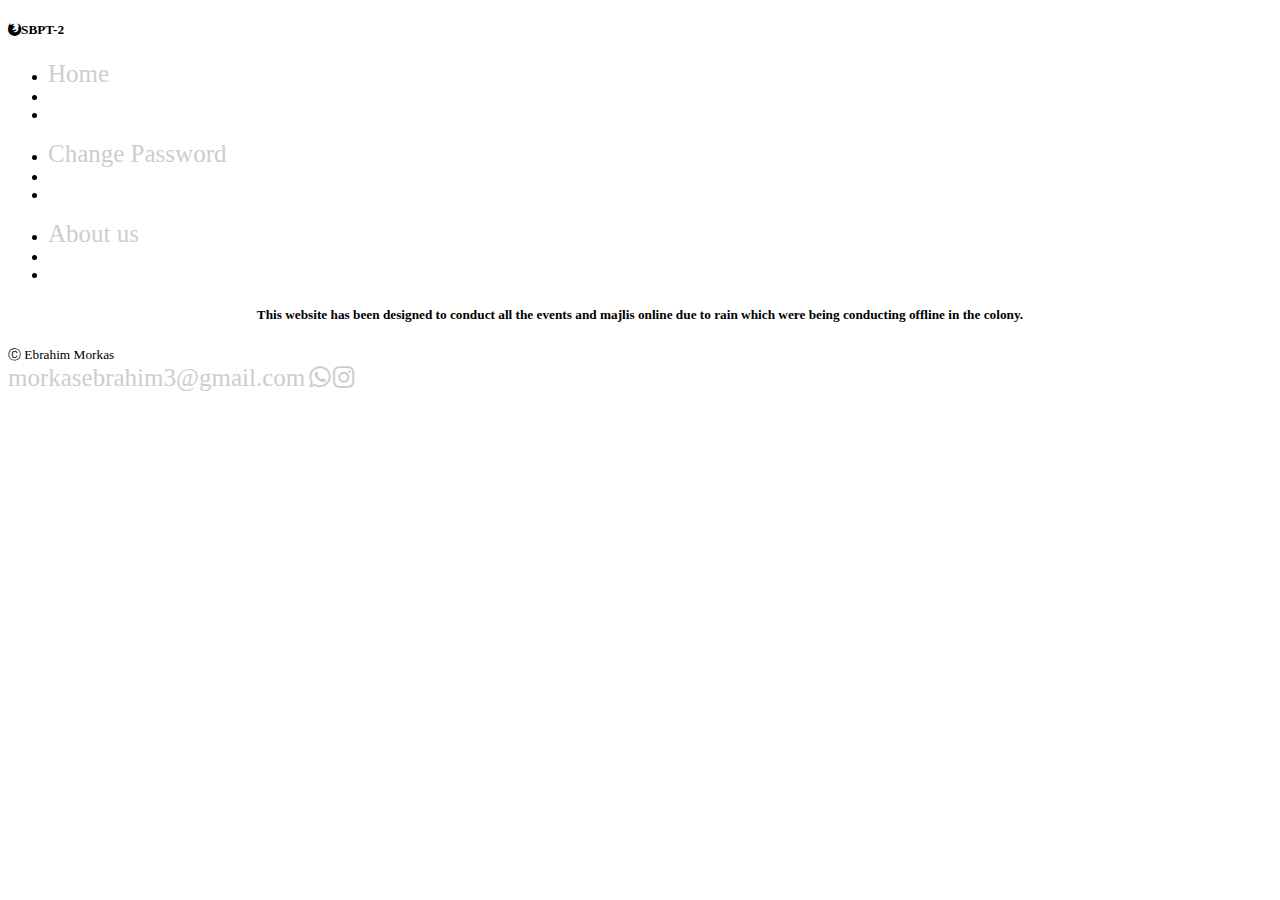
<file: footer/footer.html>
<!doctype html>
<html lang="en">
  <head>
    <meta charset="utf-8">
    <meta name="viewport" content="width=device-width, initial-scale=1">
    <title>Bootstrap demo</title>
    <link href="https://cdn.jsdelivr.net/npm/bootstrap@5.3.0/dist/css/bootstrap.min.css" rel="stylesheet" integrity="sha384-9ndCyUaIbzAi2FUVXJi0CjmCapSmO7SnpJef0486qhLnuZ2cdeRhO02iuK6FUUVM" crossorigin="anonymous">
    <link rel="stylesheet" href="footer.css">
    <link rel="stylesheet" href="https://stackpath.bootstrapcdn.com/font-awesome/4.7.0/css/font-awesome.min.css">
  </head>
  <body>
    
        <footer class="mt-auto">
           <div class="row justify-content-center mb-0 pt-5 pb-0 row-2 px-3">
               <div class="col-12">
                    <div class="row row-2 media">
                        <div class="col-sm-3 text-md-center"><h5><span> <i class="fa fa-firefox text-light" aria-hidden="true"></i></span><b>SBPT-2</b></h5></div>
                        <div class="col-sm-3  my-sm-0 mt-5"><ul class="list-unstyled"><li class="mt-0"><a class="mail" href="../home/home.php">Home</a></li><li></li><li></li></ul></div>
                        <div class="col-sm-3  my-sm-0 mt-5"><ul class="list-unstyled"><li class="mt-0"><a class="mail" href="../navbarLinks/changePassword.php">Change Password</a></li><li></li><li></li></ul></div>
                        <div class="col-sm-3  my-sm-0 mt-5"><ul class="list-unstyled"><li class="mt-0"><a href="../aboutUs.php" class="mail">About us</a></li><li></li><li> <span class="Careers"></span></li></ul></div>
                        <center>
                            <h5>
                                This website has been designed to conduct all the events and majlis online due to rain which were being conducting offline in the colony.
                            </h5>
                        </center>
                    </div>  
               </div>
           </div>
           <div class="row justify-content-center mt-0 pt-0 row-1 mb-0  px-sm-3 px-2">
                <div class="col-12">
                    <div class="row my-4 row-1 no-gutters">
                        <div class="col-sm-3 col-auto text-center"><small>&#9400; Ebrahim Morkas</small></div><div class="col-md-3 col-auto "></div><div class="col-md-3 col-auto"></div>
                        <div class="col  my-auto text-md-left  text-right "> <div class="mobile"><small> <a class="mail" href="https://mail.google.com/mail/u/0/#inbox?compose=CllgCJlHDsKlddnkfcPgDdSQZkDqhgPnLHrcthfzPtNwJCLVFxMktJFxHFXrZTHwKdwxHPFfWXV" target="_blank">morkasebrahim3@gmail.com</a>
                            <span><a class="img-fluid mail px-2" width="25" href="https://wa.me/8097744371" target="_blank"><i class="fa fa-whatsapp"></i></a></span> <span><a class="img-fluid mail" width="25" href="https://www.instagram.com/ebrahimmm___/" target="_blank"><i class="fa fa-instagram"></i></a></span>
                            </small>  </div> </div>
                    </div>
                </div>
            </div>
        </footer>
    <!-- </div> -->
    <script src="https://cdn.jsdelivr.net/npm/bootstrap@5.3.0/dist/js/bootstrap.bundle.min.js" integrity="sha384-geWF76RCwLtnZ8qwWowPQNguL3RmwHVBC9FhGdlKrxdiJJigb/j/68SIy3Te4Bkz" crossorigin="anonymous"></script>
  </body>
</html>
</file>
<file: footer/footer.css>
.user-footer{
  color: #caced1 !important;
  text-decoration: none;
  font-size: 25px;
  background-color: #0e4653;
  padding: 20px;
}

.mail{
  color: #caced1 !important;
  text-decoration: none;
  font-size: 25px; 
}

@media screen and (max-width: 545px) {
  .videoplyr {
      width: 400px
  }
  }

  @media screen and (max-width: 430px) {
  .videoplyr {
      width: 350px
  }
  }

  @media screen and (max-width: 360px) {
  .videoplyr {
      width: 300px
  }
  }

  @media screen and (max-width: 310px) {
  .videoplyr {
      width: 275px
  }
  }

  @media screen and (max-width: 290px) {
  .videoplyr {
      width: 225px
  }
  }
</file>
